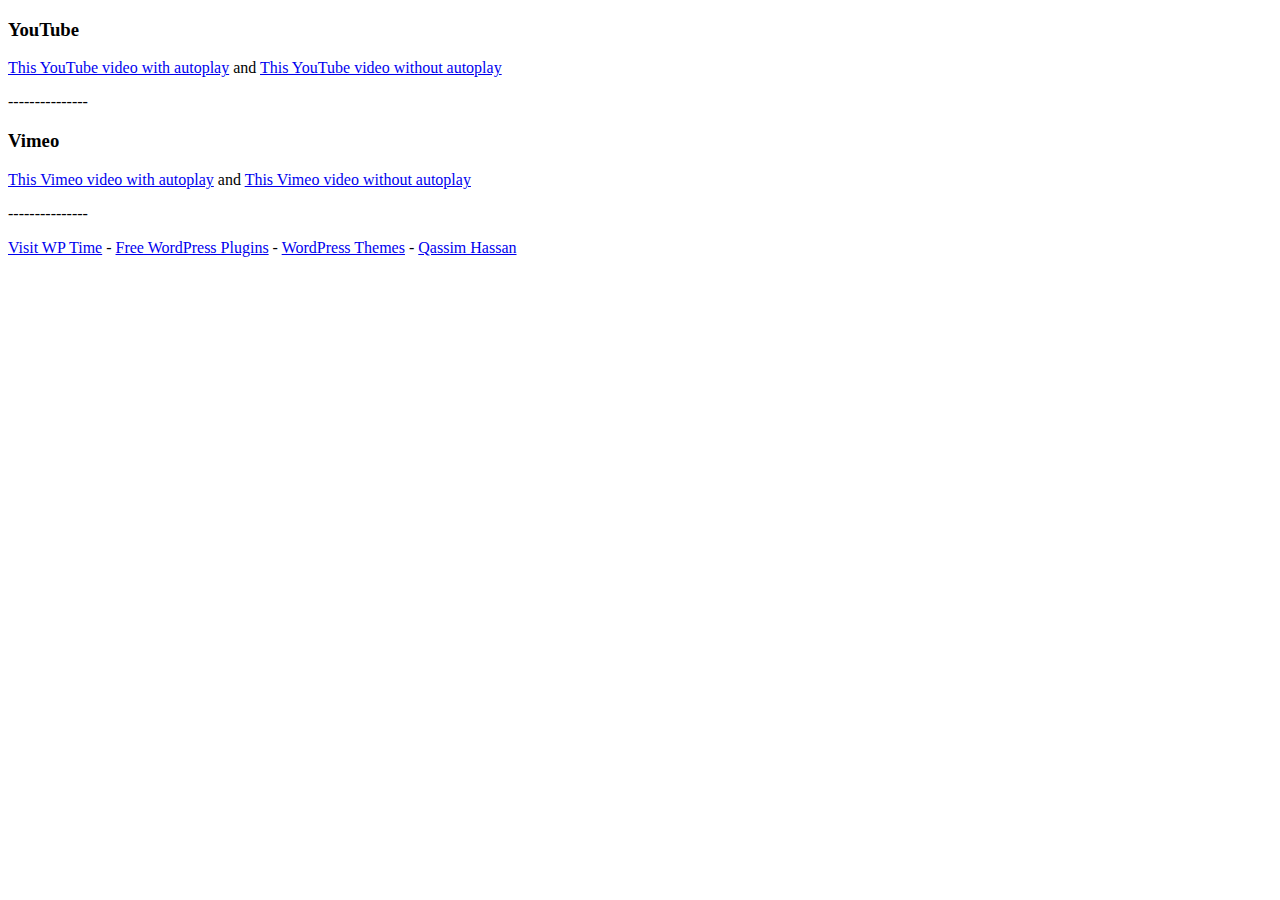
<file: js/plugins/YouTube_PopUp-master/index.html>
<!DOCTYPE html>
<html>
<head>
	<meta charset="utf-8">
	<title>YouTubePopUp Plugin</title>
	<link rel="stylesheet" type="text/css" href="YouTubePopUp.css">
	<script type="text/javascript" src="jquery-1.12.1.min.js"></script>
	<script type="text/javascript" src="YouTubePopUp.jquery.js"></script>
	<script type="text/javascript">
		jQuery(function(){
			jQuery("a.bla-1").YouTubePopUp();
			jQuery("a.bla-2").YouTubePopUp( { autoplay: 0 } ); // Disable autoplay
		});
	</script>
</head>
<body>

<h3>YouTube</h3>
<p>
	<a class="bla-1" href="https://www.youtube.com/watch?v=3qyhgV0Zew0">This YouTube video with autoplay</a> and
	<a class="bla-2" href="https://www.youtube.com/watch?v=3qyhgV0Zew0">This YouTube video without autoplay</a>
</p>

<p>---------------</p>

<h3>Vimeo</h3>
<p>
	<a class="bla-1" href="https://vimeo.com/81527238">This Vimeo video with autoplay</a> and
	<a class="bla-2" href="https://vimeo.com/81527238">This Vimeo video without autoplay</a>
</p>

<p>---------------</p>

<p><a target="_blank" href="http://wp-time.com">Visit WP Time</a> - <a target="_blank" href="http://wp-plugins.in">Free WordPress Plugins</a> - <a target="_blank" href="https://creativemarket.com/WPTime?u=WPTime">WordPress Themes</a> - <a target="_blank" href="http://qass.im">Qassim Hassan</a></p>

</body>
</html>
</file>
<file: js/plugins/YouTube_PopUp-master/YouTubePopUp.css>
@charset "UTF-8";

/*
    Name: YouTubePopUp
    Description: jQuery plugin to display YouTube or Vimeo video in PopUp, responsive and retina, easy to use.
    Version: 1.0.1
    Plugin URL: http://wp-time.com/youtube-popup-jquery-plugin/
    Written By: Qassim Hassan
    Twitter: @QQQHZ
    Websites: wp-time.com | qass.im | wp-plugins.in
    Dual licensed under the MIT and GPL licenses:
        http://www.opensource.org/licenses/mit-license.php
        http://www.gnu.org/licenses/gpl.html
    Copyright (c) 2016 - Qassim Hassan
*/

.YouTubePopUp-Wrap{
    position:fixed;
    width:100%;
    height:100%;
    background-color:#000;
    background-color:rgba(0,0,0,0.8);
    top:0;
    left:0;
    z-index:9999999999999;
}

.YouTubePopUp-animation{
    opacity: 0;
    -webkit-animation-duration: 0.5s;
    animation-duration: 0.5s;
    -webkit-animation-fill-mode: both;
    animation-fill-mode: both;
    -webkit-animation-name: YouTubePopUp;
    animation-name: YouTubePopUp;
}

@-webkit-keyframes YouTubePopUp {
    0% {
        opacity: 0;
    }

    100% {
        opacity: 1;
    }
}

@keyframes YouTubePopUp {
    0% {
        opacity: 0;
    }

    100% {
        opacity: 1;
    }
}

body.logged-in .YouTubePopUp-Wrap{ /* For WordPress */
    top:32px;
    z-index:99998;
}

.YouTubePopUp-Content{
    max-width:680px;
    display:block;
    margin:0 auto;
    height:100%;
    position:relative;
}

.YouTubePopUp-Content iframe{
    max-width:100% !important;
    width:100% !important;
    display:block !important;
    height:480px !important;
    border:none !important;
    position:absolute;
    top: 0;
    bottom: 0;
    margin: auto 0;
}

.YouTubePopUp-Hide{
    -webkit-animation-duration: 0.5s;
    animation-duration: 0.5s;
    -webkit-animation-fill-mode: both;
    animation-fill-mode: both;
    -webkit-animation-name: YouTubePopUpHide;
    animation-name: YouTubePopUpHide;
}

@-webkit-keyframes YouTubePopUpHide {
    0% {
        opacity: 1;
    }

    100% {
        opacity: 0;
    }
}

@keyframes YouTubePopUpHide {
    0% {
        opacity: 1;
    }

    100% {
        opacity: 0;
    }
}

.YouTubePopUp-Close{
    position:absolute;
    top:0;
    cursor:pointer;
    bottom:528px;
    right:0px;
    margin:auto 0;
    width:24px;
    height:24px;
    background:url(../images/close.png) no-repeat;
    background-size:24px 24px;
    -webkit-background-size:24px 24px;
    -moz-background-size:24px 24px;
    -o-background-size:24px 24px;
}

.YouTubePopUp-Close:hover{
    opacity:0.5;
}

@media all and (max-width: 768px) and (min-width: 10px){
    .YouTubePopUp-Content{
        max-width:90%;
    }
}

@media all and (max-width: 600px) and (min-width: 10px){
    .YouTubePopUp-Content iframe{
        height:320px !important;
    }

    .YouTubePopUp-Close{
        bottom:362px;
    }
}

@media all and (max-width: 480px) and (min-width: 10px){
    .YouTubePopUp-Content iframe{
        height:220px !important;
    }

    .YouTubePopUp-Close{
        bottom:262px;
    }
}
</file>
